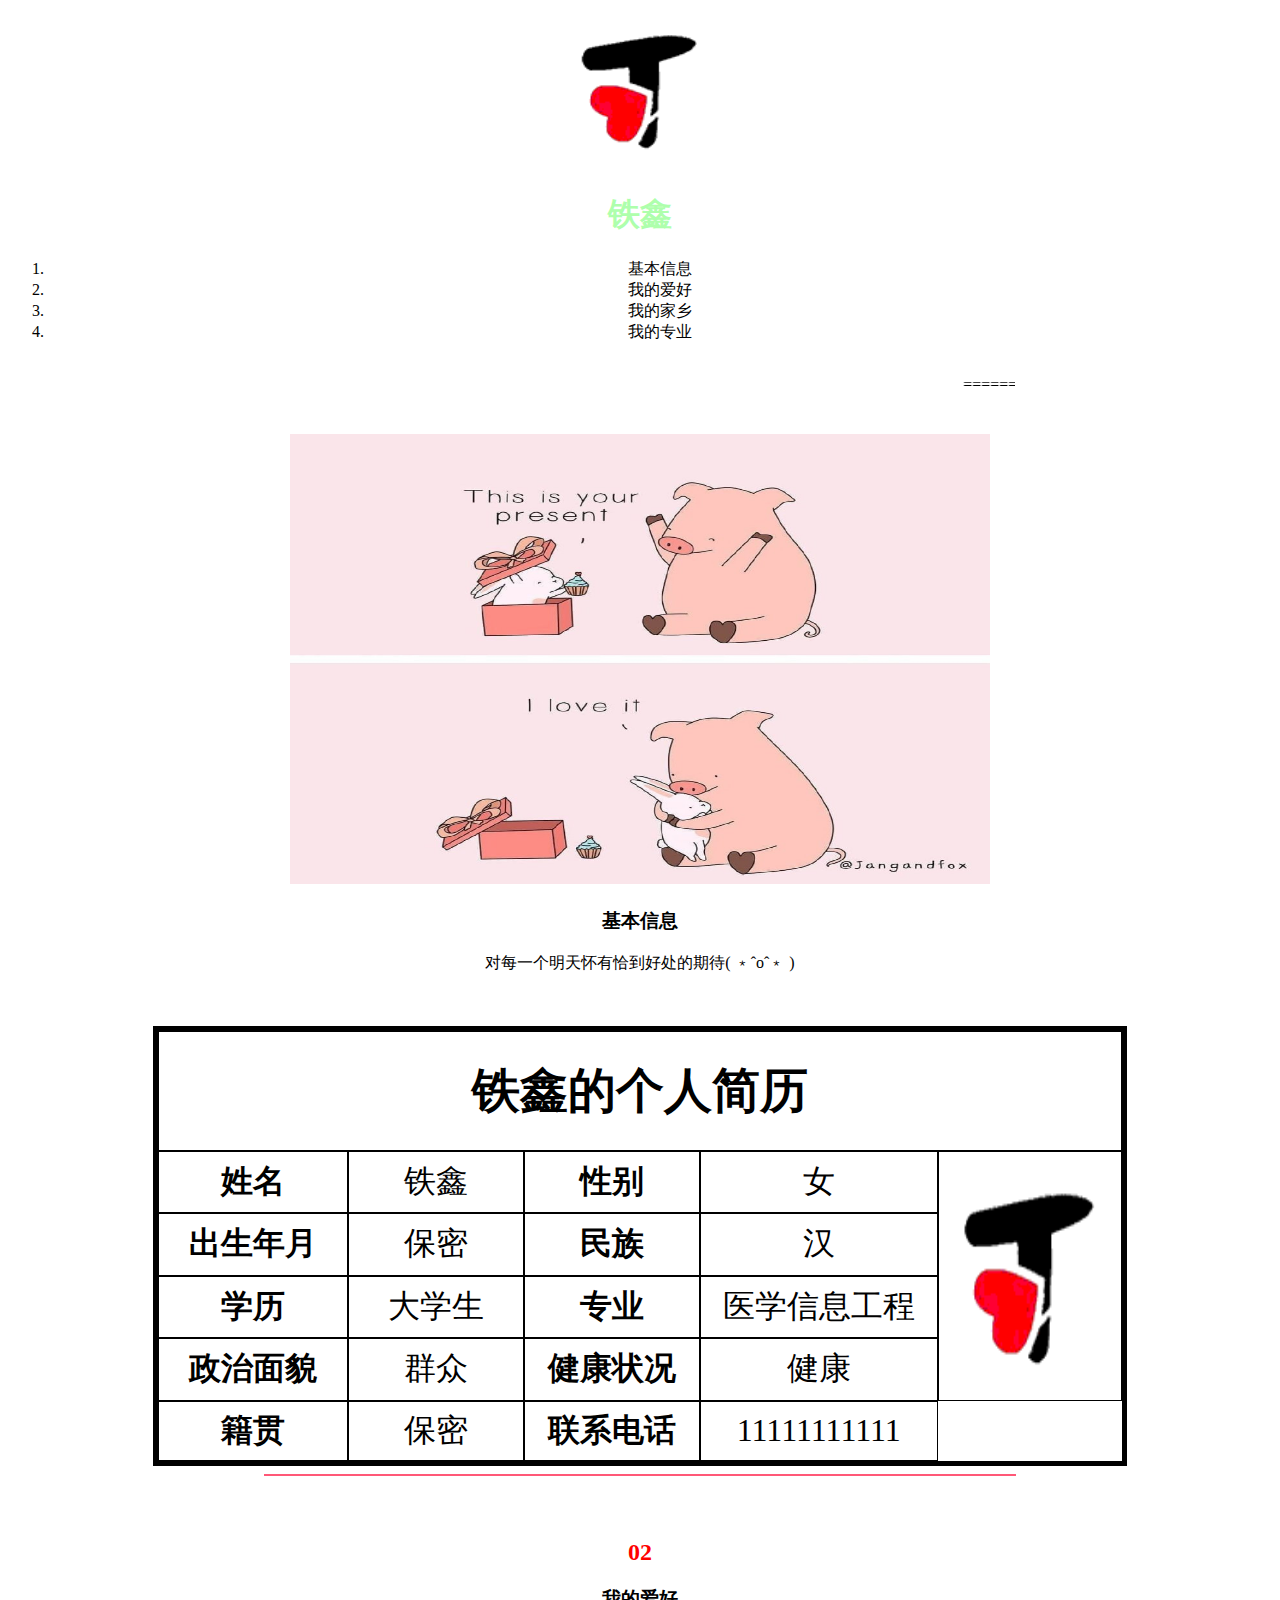
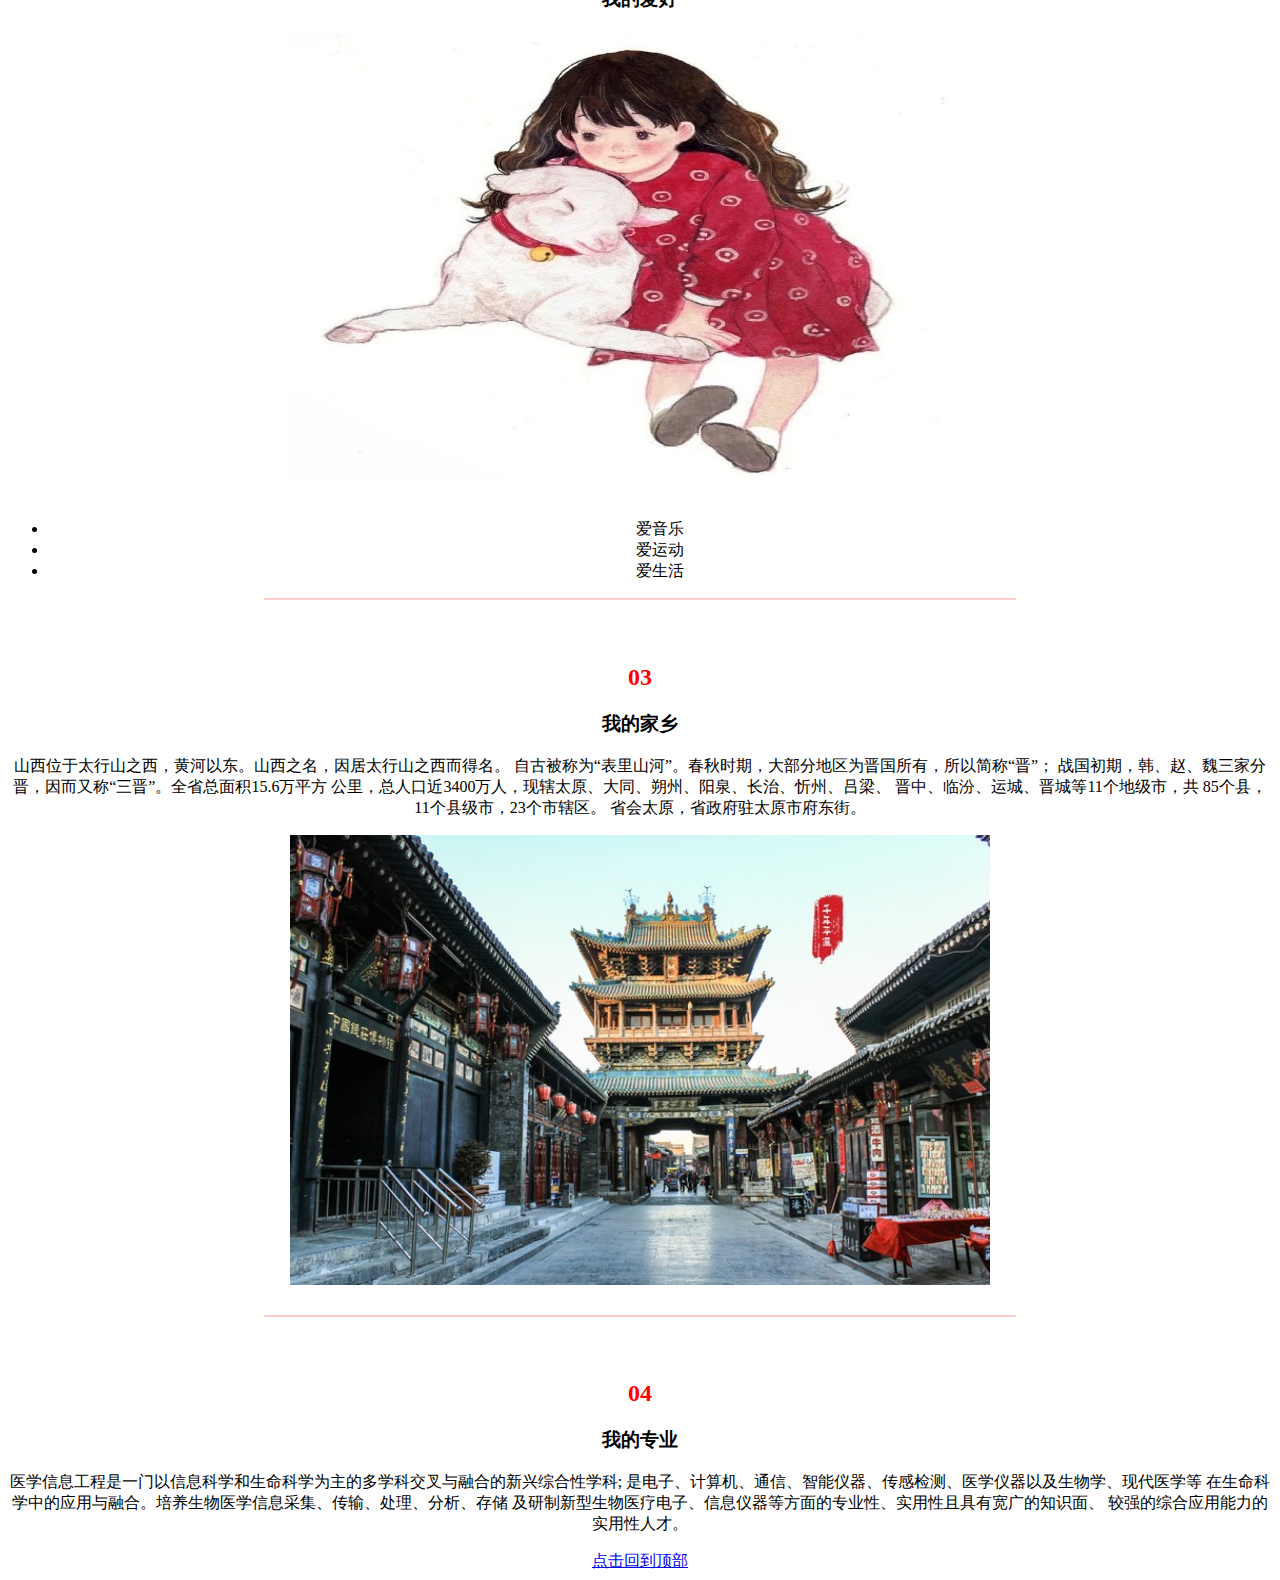
<file: 01/01.html>
<!DOCTYPE html >
<html>

<!-- Mirrored from 192.168.99.203/2018yxweb1/201812213502003/01/01.html by HTTrack Website Copier/3.x [XR&CO'2014], Thu, 24 Sep 2020 12:28:26 GMT -->
<head>
<meta charset="utf-8">
<title>铁鑫的自我介绍</title>
</head>
 
<body>
  <center><!--让网页中内容居中显示-->
        <a name="top"></a><!--设置一个锚点，点击时跳转到该位置-->
        <img src="tx.jpg" width="160" height="160" />
        <h1><font color="#aeffac">铁鑫</font></h1>
        <p>
		<ol>
		<li>基本信息</li>
		<li>我的爱好</li>
		<li>我的家乡</li>
		<li>我的专业</li>
		</ol></p>
        <marquee width="750px"><p>======赢一口袋开心给你^-^======</p></marquee><br /><br />
        <img src="1.jpg" width="700" height="450">
        <h2><font color="red"></font></h2>
        <h3>基本信息</h3>
        <p>对每一个明天怀有恰到好处的期待( ﹡ˆoˆ﹡ )</p> <br /><br />
		<table border=5 bordercolor=black cellspacing=0 align=center>
		<tr height=120 align=center>
		<td width=960 colspan=10 align=center><font face=华文中宋 size=7><b>铁鑫的个人简历</b></font></td></tr>
		
		<tr height=60 align=center>
		<td width=130 colspan=2 align=center><font face=楷体 size=6><b>姓名</b></font></td>
		<td width=120 colspan=2 align=center><font face=华文行楷 size=6>铁鑫</font></td>
		<td width=120 colspan=2 align=center><font face=楷体 size=6><b>性别</b></font></td>
		<td width=120 colspan=2 align=center><font face=华文行楷 size=6>女</font></td>
		<td width=180  rowspan=4><font size=5><img  border=0 src=tx.jpg alt="Tancy" width="180" height="240"></td></tr>
		
		<tr height=60 align=center>
		<td width=120 colspan=2 align=center><font face=楷体 size=6><b>出生年月</b></font></td>
		<td width=120 colspan=2 align=center><font face=华文行楷 size=6>保密</font></td>
		<td width=120 colspan=2 align=center><font face=楷体 size=6><b>民族</b></font></td>
		<td width=120 colspan=2 align=center><font face=华文行楷 size=6>汉</font></td>
		</tr>
		
		<tr height=60 align=center>
		<td width=120 colspan=2 align=center><font face=楷体 size=6><b>学历</b></font></td>
		<td width=120 colspan=2 align=center><font face=华文行楷 size=6>大学生</font></td>
		<td width=120 colspan=2 align=center><font face=楷体 size=6><b>专业</b></font></td>
		<td width=120 colspan=2 align=center><font face=华文行楷 size=6>医学信息工程</font></td>
		</tr>
		
		<tr height=60 align=center>
		<td width=120 colspan=2 align=center><font face=楷体 size=6><b>政治面貌</b></font></td>
		<td width=120 colspan=2 align=center><font face=华文行楷 size=6>群众</font></td>
		<td width=120 colspan=2 align=center><font face=楷体 size=6><b>健康状况</b></font></td>
		<td width=120 colspan=2 align=center><font face=华文行楷 size=6>健康</font></td>
		</tr>
		
		<tr height=60 align=center>
		<td width=120 colspan=2 align=center><font face=楷体 size=6><b>籍贯</b></font></td>
		<td width=120 colspan=2 align=center><font face=华文行楷 size=6>保密</font></td>
		<td width=120 colspan=2 align=center><font face=楷体 size=6><b>联系电话</b></font></td>
		<td width=120 colspan=2 align=center><font face=华文行楷 size=6>11111111111</font></td>
		</tr>
		</table>
        <hr color="#ff5877" width="750px" /><br /><br />

        <h2><font color="red">02</font></h2>
        <h3>我的爱好</h3>
        <img src="2.jpg" width="700" height="450"><br /><br />
		<ul>
		<li>爱音乐</li>
		<li>爱运动</li>
		<li>爱生活</li>
		</ul>
        <hr color="#FFCCCC" width="750px" /><br /><br />
 
        <h2><font color="red">03</font></h2>
        <h3>我的家乡</h3>
        <p>山西位于太行山之西，黄河以东。山西之名，因居太行山之西而得名。
		自古被称为“表里山河”。春秋时期，大部分地区为晋国所有，所以简称“晋”；
		战国初期，韩、赵、魏三家分晋，因而又称“三晋”。全省总面积15.6万平方
		公里，总人口近3400万人，现辖太原、大同、朔州、阳泉、长治、忻州、吕梁、
		晋中、临汾、运城、晋城等11个地级市，共 85个县，11个县级市，23个市辖区。
		省会太原，省政府驻太原市府东街。</p>
        <img src="shanxi.jpg" width="700" height="450"><br /><br />
        <hr color="#FFCCCC" width="750px" /><br /><br />
 
        <h2><font color="red">04</font></h2>
        <h3>我的专业</h3>
        <p>医学信息工程是一门以信息科学和生命科学为主的多学科交叉与融合的新兴综合性学科;
		是电子、计算机、通信、智能仪器、传感检测、医学仪器以及生物学、现代医学等
		在生命科学中的应用与融合。培养生物医学信息采集、传输、处理、分析、存储
		及研制新型生物医疗电子、信息仪器等方面的专业性、实用性且具有宽广的知识面、
		较强的综合应用能力的实用性人才。</p>
 
        <a href="#top">点击回到顶部</a><!--跳转到锚点的位置-->
  </center>
 
 
</body>

<!-- Mirrored from 192.168.99.203/2018yxweb1/201812213502003/01/01.html by HTTrack Website Copier/3.x [XR&CO'2014], Thu, 24 Sep 2020 12:28:46 GMT -->
</html>
</file>
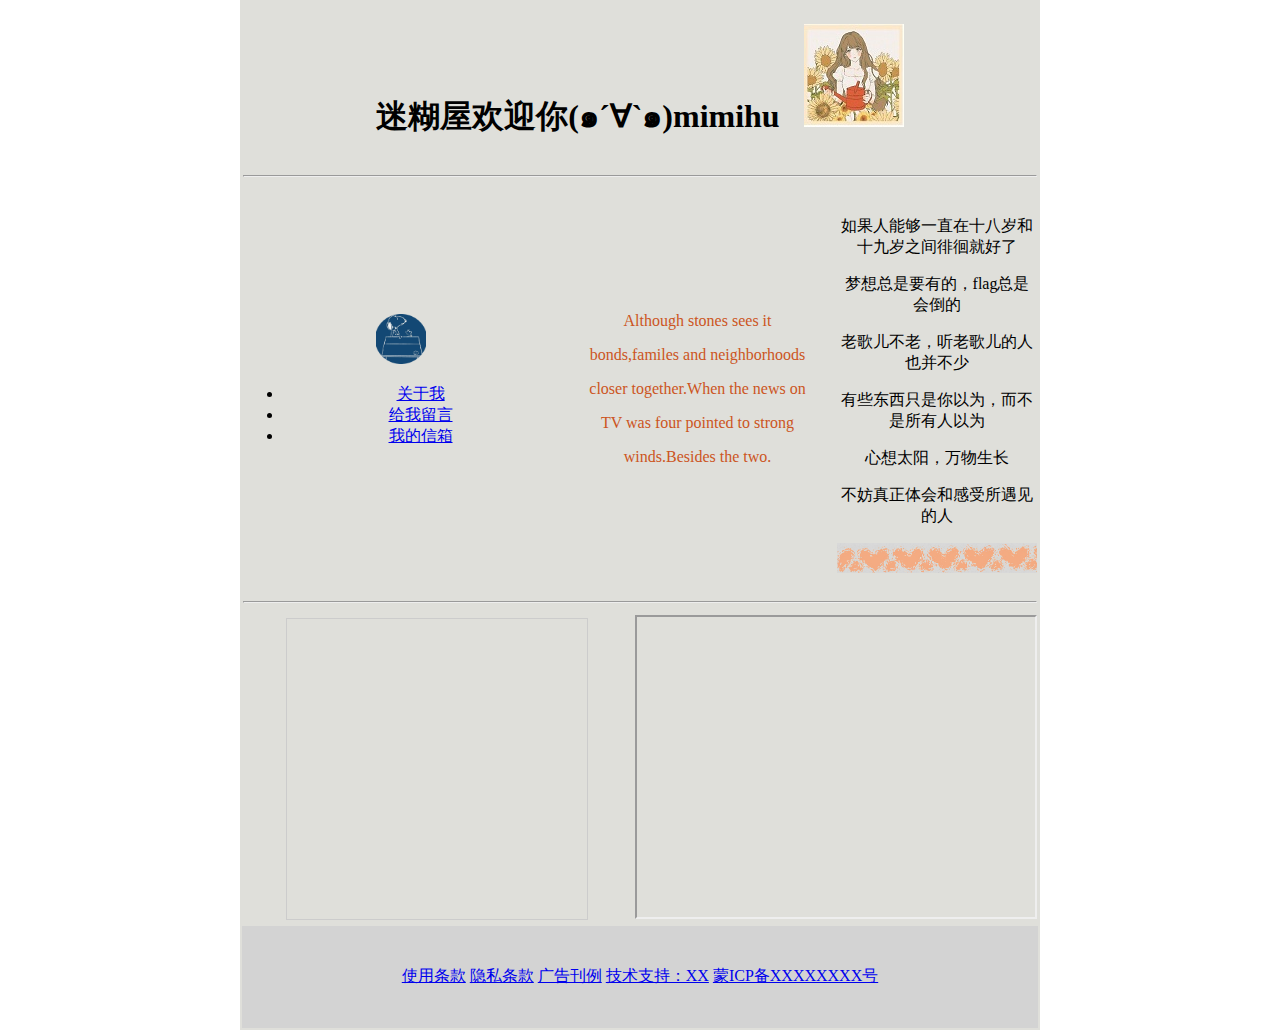
<file: 02/02.html>
<!DOCTYPE html>
<html>
	
<!-- Mirrored from 192.168.99.203/2018yxweb1/201812213502003/02/02.html by HTTrack Website Copier/3.x [XR&CO'2014], Thu, 24 Sep 2020 12:28:02 GMT -->
<head>
		<meta charset="utf-8">
		<title>我的网站</title>
	</head>
	<body>
		<center>
		<table border="0" width="800" height="1000" bgcolor="#dfdfda">
		<tr align="center">
		<th colspan="8" height="100"><header>
			<h1>
		迷糊屋欢迎你(๑´∀`๑)mimihu&nbsp;&nbsp;&nbsp;<img src="flower.jpg">
		</h1>
		</header></th>
	    <tr><td colspan="8"><hr/></td></tr>
		</tr>
		<tr align="center">
			<td colspan="2" width="200" height="400">
			 <img src="home.png" width="50" height="50">
				<nav>
				      <ul>
				        <li><a href="01.html">关于我 </a></li>
				        <li><a href="03.html">给我留言 </a></li>
				        <li><a href="04.html">我的信箱 </a></li>
				      </ul>
				</nav> 
			</td>
			<td colspan="4" width="400"><font color="#CC5522">
			<p><font face=Corbel>Although stones sees it
			 <p></p>bonds,familes and neighborhoods <p></p>closer together.When the news
			on <p></p>TV was four pointed to strong <p></p>winds.Besides the two.</font></p>
			
			</font></td>
			<td colspan="2" width="200" >
				<p><font face=楷体>如果人能够一直在十八岁和十九岁之间徘徊就好了</font></p>
				<p><font face=仿宋>梦想总是要有的，flag总是会倒的</font></p>
				<p><font face=楷体>老歌儿不老，听老歌儿的人也并不少</font></p>
				<p><font face=仿宋>有些东西只是你以为，而不是所有人以为</font></p>
				<p><font face=楷体>心想太阳，万物生长</font></p>
				<p><font face=仿宋>不妨真正体会和感受所遇见的人</font></p>
				<img src="huabian.png" width="200" height="30">
			</td>
		</tr>
		<tr><td colspan="8"><hr/></td></tr>
		<tr align="center">
			<td colspan="4" width="400">
				<!--引用百度地图API-->
				<style type="text/css">
					html,body{margin:0;padding:0;}
					.iw_poi_title {color:#CC5522;font-size:14px;font-weight:bold;overflow:hidden;padding-right:13px;white-space:nowrap}
					.iw_poi_content {font:12px arial,sans-serif;overflow:visible;padding-top:4px;white-space:-moz-pre-wrap;word-wrap:break-word}
				</style>
				<script type="text/javascript" src="http://api.map.baidu.com/api?key=&amp;v=1.1&amp;services=true"></script>
				</head>
				
				<body>
				  <!--百度地图容器-->
				  <div style="width:300px;height:300px;border:#ccc solid 1px;" id="dituContent"></div>
				</body>
				<script type="text/javascript">
					//创建和初始化地图函数：
					function initMap(){
						createMap();//创建地图
						setMapEvent();//设置地图事件
						addMapControl();//向地图添加控件
					}
					
					//创建地图函数：
					function createMap(){
						var map = new BMap.Map("dituContent");//在百度地图容器中创建一个地图
						var point = new BMap.Point(113.271411,39.195239);//定义一个中心点坐标
						map.centerAndZoom(point,12);//设定地图的中心点和坐标并将地图显示在地图容器中
						window.map = map;//将map变量存储在全局
					}
					
					//地图事件设置函数：
					function setMapEvent(){
						map.enableDragging();//启用地图拖拽事件，默认启用(可不写)
						map.enableScrollWheelZoom();//启用地图滚轮放大缩小
						map.enableDoubleClickZoom();//启用鼠标双击放大，默认启用(可不写)
						map.enableKeyboard();//启用键盘上下左右键移动地图
					}
					
					//地图控件添加函数：
					function addMapControl(){
						//向地图中添加缩放控件
					var ctrl_nav = new BMap.NavigationControl({anchor:BMAP_ANCHOR_TOP_LEFT,type:BMAP_NAVIGATION_CONTROL_LARGE});
					map.addControl(ctrl_nav);
						//向地图中添加缩略图控件
					var ctrl_ove = new BMap.OverviewMapControl({anchor:BMAP_ANCHOR_BOTTOM_RIGHT,isOpen:1});
					map.addControl(ctrl_ove);
						//向地图中添加比例尺控件
					var ctrl_sca = new BMap.ScaleControl({anchor:BMAP_ANCHOR_BOTTOM_LEFT});
					map.addControl(ctrl_sca);
					}
					
					
					initMap();//创建和初始化地图
				</script>
				
<!-- Mirrored from 192.168.99.203/2018yxweb1/201812213502003/02/02.html by HTTrack Website Copier/3.x [XR&CO'2014], Thu, 24 Sep 2020 12:28:26 GMT -->
</html></td>
				
			<td colspan="4" width="400" height="300">
				<iframe src="https://www.bilibili.com/video/BV1ce411W7k5?from=search&amp;seid=16091804243073783724"
				width="398" height="300"></iframe>
			</td>
			
		</tr>
		<tr align="center">
			<td colspan="8" height="100" bgcolor="lightgrey"><footer>
			<p>
			
			<a href="http://192.168.99.203/about/about_use.asp" title="关于使用">使用条款</a>
			<a href="http://192.168.99.203/about/about_privacy.asp" title="关于隐私">隐私条款</a>
			<a class="link_kanli" href="http://192.168.99.203/ad.html" target="_blank" title="W3School 广告刊例">广告刊例</a>
			<a target="_blank" href="https://www.ykinvestment.com/">技术支持：XX</a>
			<a target="_blank" href="http://www.beian.miit.gov.cn/">蒙ICP备XXXXXXXX号</a>
			</p></footer></td>
		</tr>

		</table>
       </center>
	</body>

</html>
<SCRIPT Language=VBScript><!--

//--></SCRIPT>
</file>
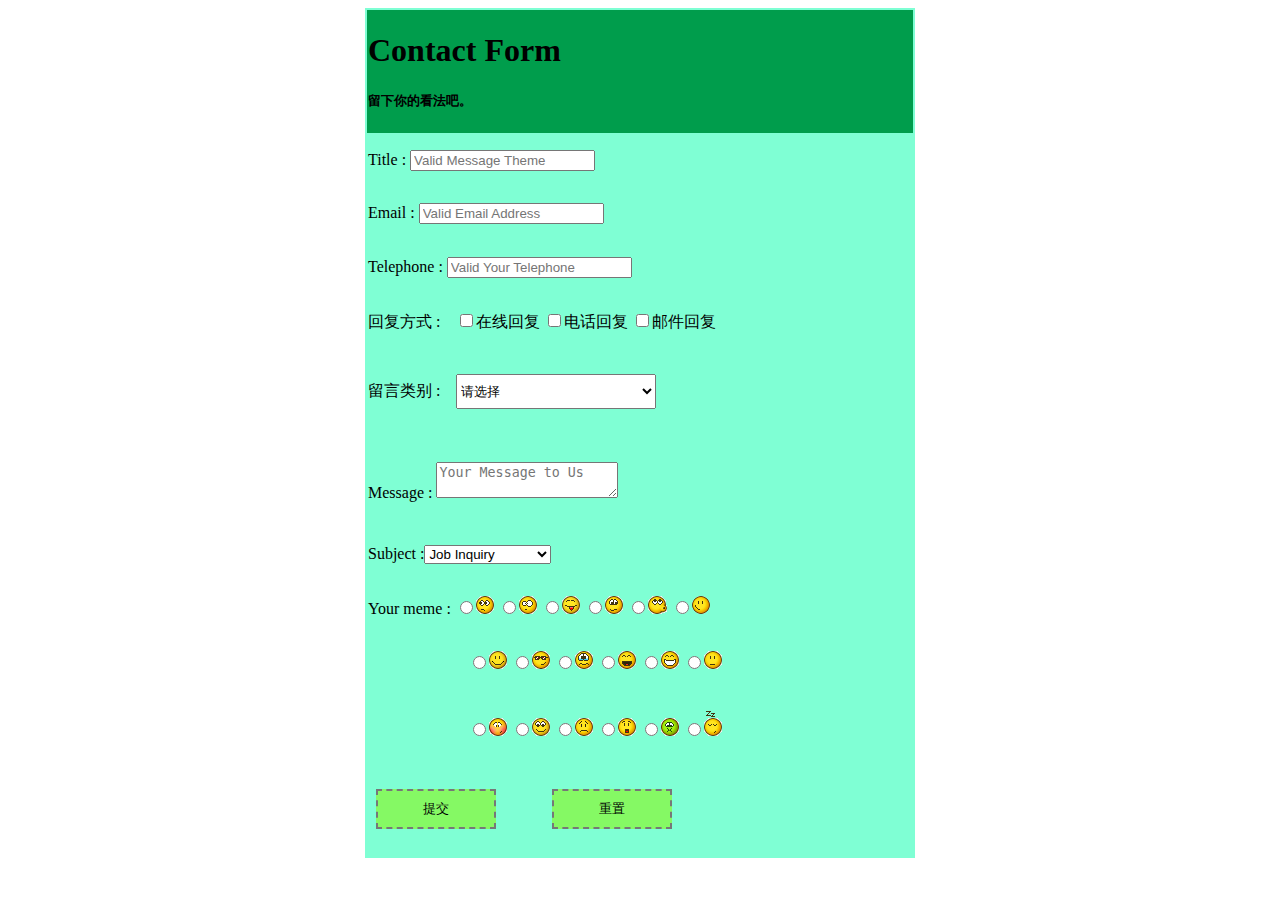
<file: 03/03.html>
<!DOCTYPE html>
<html>
	
<!-- Mirrored from 192.168.99.203/2018yxweb1/201812213502003/03/03.html by HTTrack Website Copier/3.x [XR&CO'2014], Thu, 24 Sep 2020 12:27:54 GMT -->
<head>
		<meta charset="utf-8">
		<title>留言板</title>
	</head>
	<body>
	<center>
        <form action="#" method="post" class="smart-green">
		<table width="550" height="850" bgcolor="aquamarine">
			<tr>
				<td width="30" height="60" bgcolor="#009d4c">
					<h1>Contact Form</h1>
					<h5>留下你的看法吧。</h5>
				</td>
			</tr>
			<tr>
				<td>
					<label>
					<span>Title :</span>
					<input id="title" type="title" name="title" placeholder="Valid Message Theme" />
					</label>
						</td>	
					</tr>
					<tr>
						<td>
							<label>
					<span>Email :</span>
					<input id="email" type="email" name="email" placeholder="Valid Email Address" />
				</label>
					</td>	
				</tr>
				<tr>
					<td>
						<label>
					<span>Telephone :</span>
					<input id="telephone" type="telephone" name="telephone" placeholder="Valid Your Telephone" />
					</label>
				</td>	
			</tr>
			<tr>
				<td>
					<label>
					<span>回复方式 :&nbsp;&nbsp;&nbsp;</span>
					<input type="checkbox" value="online">在线回复</option>
					<input type="checkbox" value="telephone">电话回复</option>
					<input type="checkbox" value="email">邮件回复</option>
					</label>
				</td>
			</tr>
			<tr>
				<td>
					<label>
					<span>留言类别 :&nbsp;&nbsp;&nbsp;</span>
					<select id="reply" name="reply" οnchange="changemathod();" style="width:200px; height: 35px;">
					<option selected disabled>请选择</option>
					<option value="consult">咨询</option>
					<option value="suggest">建议</option>
					<option value="investment">投资</option>
					<option value="complaint">投诉</option>
					<option value="feedback">反馈</option>
					</select>
					</label>
				</td>
			</tr>
	
			<tr>
				<td>
					<label>
					<span>Message :</span>
					<textarea id="message" name="message" placeholder="Your Message to Us" ></textarea>
					</label>
				</td>	
			</tr>
			<tr>
				<td>
					<label>
					<span>Subject :</span><select name="selection">
					<option value="Job Inquiry">Job Inquiry</option>
					<option value="General Question">General Question</option>
					</select>
					</label>
				</td>
			</tr>
			<tr>
				<td height="">
					<label>	
					<span>Your meme :</span>
					<input id="name" type="radio" name="confused"/><img src="confused.gif">
					<input id="name" type="radio" name="surprised"/><img src="surprised.gif">
					<input id="name" type="radio" name="tongue"/><img src="tongue.gif">
					<input id="name" type="radio" name="unsure"/><img src="unsure.gif">
					<input id="name" type="radio" name="whistling"/><img src="whistling.gif">
					<input id="name" type="radio" name="wink"/><img src="wink.gif">
					</label>
				</td>
			</tr>
			<tr>
				<td height="">
					<label>	
					&emsp;&emsp;&emsp;&emsp;&emsp;&emsp;
					<input id="name" type="radio" name="smile"/><img src="smile.gif">
					<input id="name" type="radio" name="cool"/><img src="cool.gif">
					<input id="name" type="radio" name="cry"/><img src="cry.gif">
					<input id="name" type="radio" name="laugh"/><img src="laugh.gif">
					<input id="name" type="radio" name="lol"/><img src="lol.gif">
					<input id="name" type="radio" name="normal"/><img src="normal.gif">
					</label>
				</td>
			</tr>
			<tr>
				<td height="">
					<label>	
					&emsp;&emsp;&emsp;&emsp;&emsp;&emsp;
					<input id="name" type="radio" name="redface"/><img src="redface.gif">
					<input id="name" type="radio" name="rolleyes"/><img src="rolleyes.gif">
					<input id="name" type="radio" name="sad"/><img src="sad.gif">
					<input id="name" type="radio" name="shocked"/><img src="shocked.gif">
					<input id="name" type="radio" name="sick"/><img src="sick.gif">
					<input id="name" type="radio" name="sleeping"/><img src="sleeping.gif">
					</label>
				</td>
			</tr>
			<tr>
				<td>
					<label>
					<span>&nbsp;</span>
					<input type="button" class="button" value="提交" style="width: 120px; height: 40px;border: 2px #777777 dashed; background-color: #85f964;"/>
					&emsp;&emsp;&emsp;
					<input type="button" class="button" value="重置" style="width: 120px; height: 40px;border: 2px #777777 dashed; background-color: #85f964;"/>
					</label>
				</td>	
			</tr>
		</table>
	</form>
	</center>
	</body>

<!-- Mirrored from 192.168.99.203/2018yxweb1/201812213502003/03/03.html by HTTrack Website Copier/3.x [XR&CO'2014], Thu, 24 Sep 2020 12:28:02 GMT -->
</html>
</file>
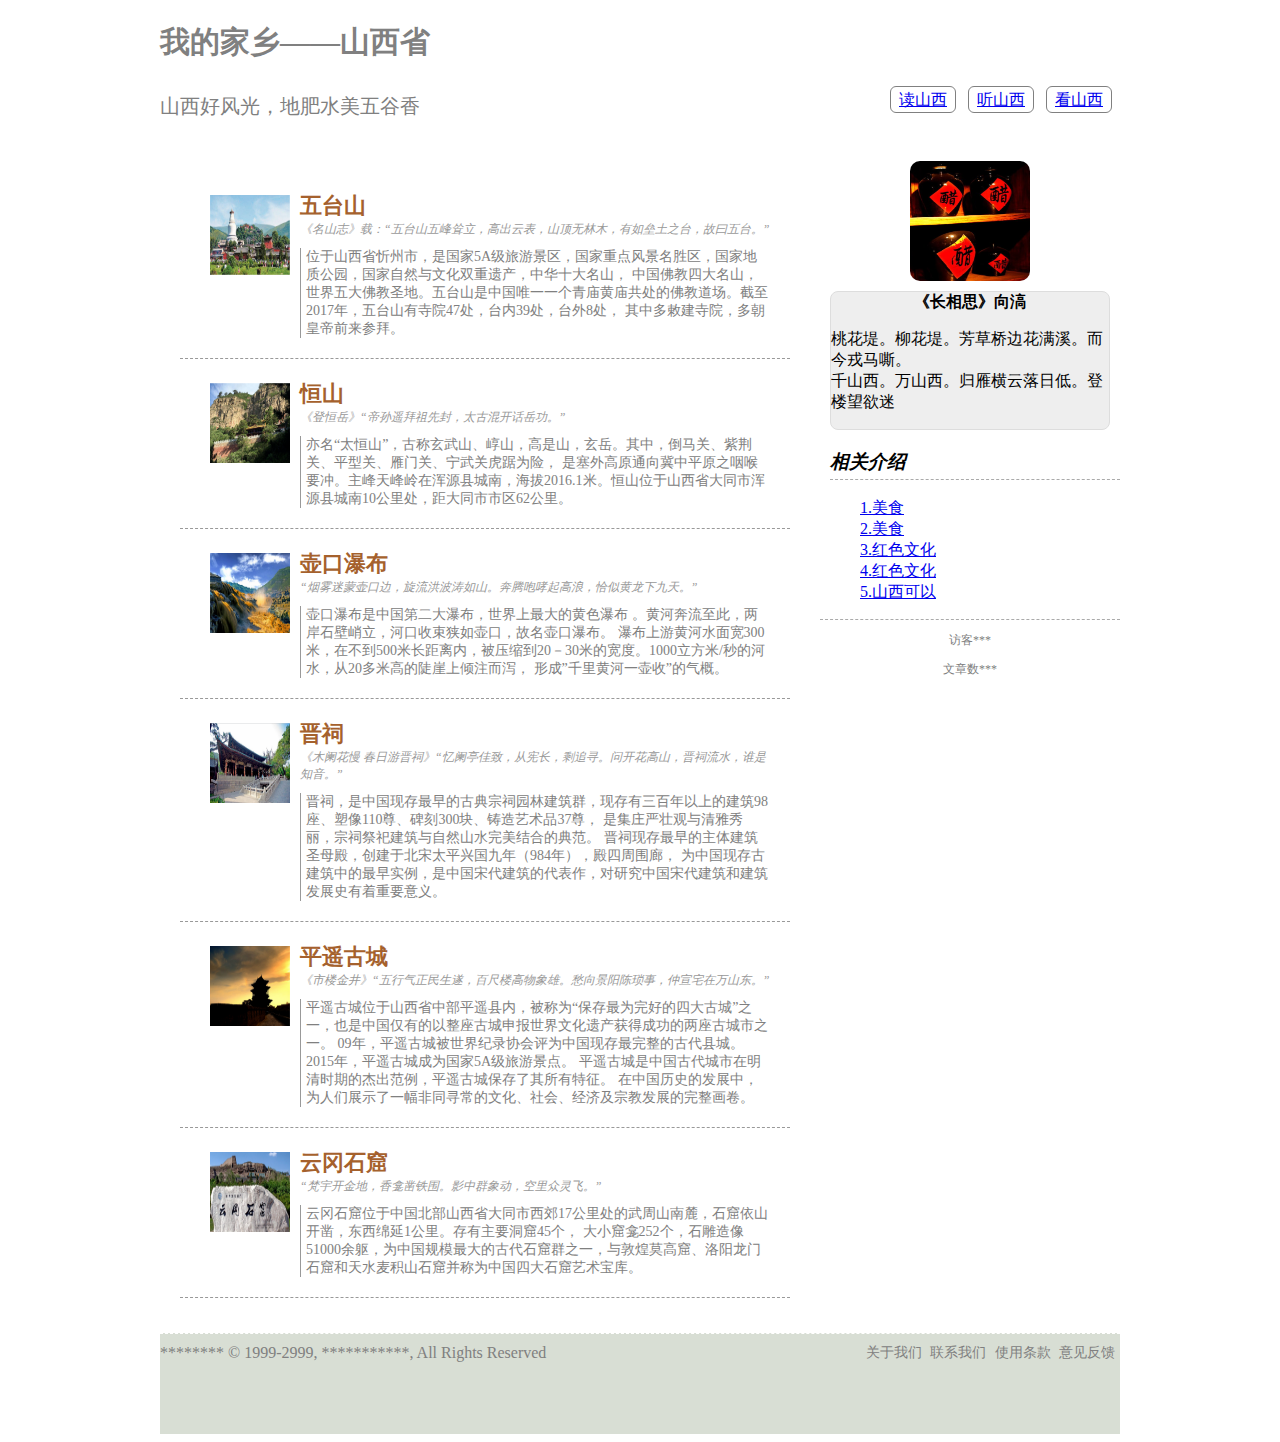
<file: 04/04.html>
<!DOCTYPE html>
<html>
	
<!-- Mirrored from 192.168.99.203/2018yxweb1/201812213502003/04/04.html by HTTrack Website Copier/3.x [XR&CO'2014], Thu, 24 Sep 2020 12:26:07 GMT -->
<head>
		<meta charset="utf-8">
		<title>我的家乡</title>
		<link rel="stylesheet" type="text/css" href="style.css"/>
	</head>
	<body>
		<div id="header">
		    <div class="logo_title">
		        <h3>我的家乡——山西省</h3>
		        <p>山西好风光，地肥水美五谷香</p>
		    </div>
		    <div class="navi">
		        <ul>
		            <li><a href="https://baike.so.com/doc/1296969-1371319.html">读山西</a></li>
		            <li><a href="http://www.kugou.com/song-36/1jpme2.html?from_360#hash=3750E78F1F8645F1ACB4FC5476C7FA54&album_id=0">听山西</a></li>
		            <li><a href="https://www.bilibili.com/video/BV1Bx411J7HV?from=search&amp;seid=5190618535392104415">看山西</a></li>
		        </ul>
		    </div>
		    <div class="clear"></div>
		 
		</div>
		<div id="wrapper">
		    <div class="main">
		        <div class="item">
		            <div class="item_img">
		                <img src="wu.png" alt="image"/>
		            </div>
		 
		            <div class="item_content">
		                <h3>五台山</h3>
		                <p class="item_info">《名山志》载：“五台山五峰耸立，高出云表，山顶无林木，有如垒土之台，故曰五台。”</p>
		                <p class="item_desc">位于山西省忻州市，是国家5A级旅游景区，国家重点风景名胜区，国家地质公园，国家自然与文化双重遗产，中华十大名山，
						中国佛教四大名山，世界五大佛教圣地。五台山是中国唯一一个青庙黄庙共处的佛教道场。截至2017年，五台山有寺院47处，台内39处，台外8处，
						其中多敕建寺院，多朝皇帝前来参拜。</p>
		            </div>
		        </div>
		 
		        <div class="item">
		            <div class="item_img">
		                <img src="heng.png" alt="image"/>
		            </div>
		 
		            <div class="item_content">
		                <h3>恒山</h3>
		                <p class="item_info">《登恒岳》“帝孙遥拜祖先封，太古混开话岳功。”</p>
		                <p class="item_desc">亦名“太恒山”，古称玄武山、崞山，高是山，玄岳。其中，倒马关、紫荆关、平型关、雁门关、宁武关虎踞为险，
						是塞外高原通向冀中平原之咽喉要冲。主峰天峰岭在浑源县城南，海拔2016.1米。恒山位于山西省大同市浑源县城南10公里处，距大同市市区62公里。</p>
		            </div>
		        </div>
		 
		        <div class="item">
		            <div class="item_img">
		                <img src="hu.png" alt="image"/>
		            </div>
		 
		            <div class="item_content">
		                <h3>壶口瀑布</h3>
		                <p class="item_info">“烟雾迷蒙壶口边，旋流洪波涛如山。奔腾咆哮起高浪，恰似黄龙下九天。”</p>
		                <p class="item_desc">壶口瀑布是中国第二大瀑布，世界上最大的黄色瀑布 。黄河奔流至此，两岸石壁峭立，河口收束狭如壶口，故名壶口瀑布。
						瀑布上游黄河水面宽300米，在不到500米长距离内，被压缩到20－30米的宽度。1000立方米/秒的河水，从20多米高的陡崖上倾注而泻，
						形成”千里黄河一壶收”的气概。</p>
		            </div>
		        </div>
		 
		        <div class="item">
		            <div class="item_img">
		                <img src="jin.png" alt="image"/>
		            </div>
		 
		            <div class="item_content">
		                <h3>晋祠</h3>
		                <p class="item_info">《木阑花慢 春日游晋祠》“忆阑亭佳致，从宪长，剩追寻。问开花高山，晋祠流水，谁是知音。”</p>
		                <p class="item_desc">晋祠，是中国现存最早的古典宗祠园林建筑群，现存有三百年以上的建筑98座、塑像110尊、碑刻300块、铸造艺术品37尊，
						是集庄严壮观与清雅秀丽，宗祠祭祀建筑与自然山水完美结合的典范。 晋祠现存最早的主体建筑圣母殿，创建于北宋太平兴国九年（984年），殿四周围廊，
						为中国现存古建筑中的最早实例，是中国宋代建筑的代表作，对研究中国宋代建筑和建筑发展史有着重要意义。</p>
		            </div>
		        </div>
		 
		        <div class="item">
		            <div class="item_img">
		                <img src="ping.png" alt="image"/>
		            </div>
		 
		            <div class="item_content">
		                <h3>平遥古城</h3>
		                <p class="item_info">《市楼金井》“五行气正民生遂，百尺楼高物象雄。愁向景阳陈琐事，仲宣宅在万山东。”</p>
		                <p class="item_desc">平遥古城位于山西省中部平遥县内，被称为“保存最为完好的四大古城”之一，也是中国仅有的以整座古城申报世界文化遗产获得成功的两座古城市之一。
						09年，平遥古城被世界纪录协会评为中国现存最完整的古代县城。2015年，平遥古城成为国家5A级旅游景点。 平遥古城是中国古代城市在明清时期的杰出范例，平遥古城保存了其所有特征。
						在中国历史的发展中，为人们展示了一幅非同寻常的文化、社会、经济及宗教发展的完整画卷。</p>
		            </div>
		        </div>
		 
		        <div class="item">
		            <div class="item_img">
		                <img src="yun.png" alt="image"/>
		            </div>
		 
		            <div class="item_content">
		                <h3>云冈石窟</h3>
		                <p class="item_info">“梵宇开金地，香龛凿铁围。影中群象动，空里众灵飞。”</p>
		                <p class="item_desc">云冈石窟位于中国北部山西省大同市西郊17公里处的武周山南麓，石窟依山开凿，东西绵延1公里。存有主要洞窟45个，
						大小窟龛252个，石雕造像51000余躯，为中国规模最大的古代石窟群之一，与敦煌莫高窟、洛阳龙门石窟和天水麦积山石窟并称为中国四大石窟艺术宝库。</p>
		            </div>
		        </div>
		 
		    </div>
		 
		    <div class="sidebar">
		        <div class="author">
		            <div class="author_img">
		                <img src="cu.png"/>
		            </div>
		            <div class="author_info">
		                <h4>《长相思》向滈</h4>
		                <p>桃花堤。柳花堤。芳草桥边花满溪。而今戎马嘶。<br/>
						千山西。万山西。归雁横云落日低。登楼望欲迷</p>
		            </div>
		        </div>
		        <div class="article">
		            <h3>相关介绍</h3>
		            <ul>
		                <li><a href="https://mp.weixin.qq.com/s/jr5DyuNZQKL293Ni_UMf7Q">1.美食</a></li>
		                <li><a href="https://mp.weixin.qq.com/s/xgd-ReFlricNYzCBN3-DFw">2.美食</a></li>
						<li><a href="https://mp.weixin.qq.com/s/Nw7NnHr_sPI3Q2ttciYHuQ">3.红色文化</a></li>
						<li><a href="https://mp.weixin.qq.com/s/s8utp1PjbgjMmzxFkAUdEQ">4.红色文化</a></li>
						<li><a href="https://mp.weixin.qq.com/s/imv4gQ2fbT4MglzCXaCW6Q">5.山西可以</a></li>
		            </ul>
		        </div>
		        <div class="site_info">
		            <p>访客***</p>
		            <p>文章数***</p>
		        </div>
		    </div>
		    <div class="clear"></div>
		 
		</div>
		 
		<!--尾部-->
		<div id="footer">
		    <div class="left">******** © 1999-2999, ***********, All Rights Reserved</div>
		    <div class="right">
		        <ul>
		            <li>关于我们</li>
		            <li>联系我们</li>
		            <li>使用条款</li>
		            <li>意见反馈</li>
		        </ul>
		    </div>
		</div>

	</body>

<!-- Mirrored from 192.168.99.203/2018yxweb1/201812213502003/04/04.html by HTTrack Website Copier/3.x [XR&CO'2014], Thu, 24 Sep 2020 12:27:54 GMT -->
</html>
</file>
<file: 04/style.css>
body{
    background-image:url("2.html");
}
 
/*-------------头部-------------*/
#header{
    width:960px;
    color:gray;
    border-bottom:dashed 1px white;
    margin:0 auto;
    margin-bottom:10px;
}
 
.logo_title{
    float:left;
}
 
.logo_title h3{
    font-size:30px;
    margin-top:14px;
} 
.logo_title p{
    font-size:20px;
}
 
/*---------------------------------*/
.navi{
    float:right;
    margin:0 auto;
    margin-top:66px;
    color: red;
}	
.navi a:hover{
	color: orange;
	font-style: italic;
	
    /* color:grey;
    text-decoration:none; */
}
 
.navi ul {
    list-style:none;
}
.navi ul li{
    display:inline;
    margin-right:8px;
    border:1px solid grey;
    padding:4px 8px;
    border-radius:6px;
}
.clear{
    clear:both;
}
 
/*----------------主体-----------------*/
#wrapper{
    width:960px;
    margin:0 auto;
    margin-bottom:15px;
}
.main{
    width:610px;
    background-color:white;
    border-radius:8px;
    float:left;
    padding:20px;
}
.item_img{
    float:left;
    margin:10px;
    margin-top:4px;
}
.item_img img{
    width:80px;
    height:80px;
}
.item_content{
    margin-left:100px;
}
 
.item_content h3{
    font-size:22px;
    color:#a5612d;
    margin:0;
}
.item_info{
    font-size:12px;
    font-style:italic;
    margin:0;
    color:#999;
}
.item_desc{
    font-size:14px;
    margin:0;
    color:gray;
    margin-top:10px;
    padding-left:5px;
    border-left:solid 1px #999;
}
 
.item{
    border-bottom:dashed 1px #999;
    padding :20px;
}
.sidebar{
    width:300px;
    background-color:white;
    border-radius:8px;
    float:right;
    padding-top:10px;
}
 
.author_img img{
    width:120px;
    height:120px;
    border-radius:10px;
}
 
.author_img{
    width:120px;
    height:120px;
    margin: 0 auto;
 
}
 
.author_info{
    margin: 10px 10px;
    padding:0;
    border:solid #ddd 1px;
    border-radius:8px;
    background-color:#eee;
 
}
 
.author_info h4{
    margin:0;
    padding:0;
    text-align:center;
    font-weight:bold;
}
 
 
.article h3{
    font-style:italic;
    margin-left:10px;
    border-bottom:dashed 1px #aaa;
    padding-bottom:4px;
}
 
.article ul {
    list-style:none;
    padding:0;
    margin-left:40px;
}
 
.site_info{
    border-top :dashed 1px #aaa;
}
.site_info p {
    text-align:center;
    font-size:12px;
    color:gray;
}

 
/*---------------尾部-----------------*/
#footer{
    width:960px;
    height:100px;
    margin:0 auto;
    background-color:#d8ded4;
    border-top:dashed white 1px;
}
 
#footer .left{
    color:grey;
    float:left;
    margin-top:10px;
}
 
#footer .right{
    color:grey;
    float:right;
    font-size:14px;
 
}
 
#footer .right ul {
    margin-top:10px;
    list-style:none;
}
 
#footer .right ul li {
    display:inline-block;
    margin-right:5px;
}
</file>
